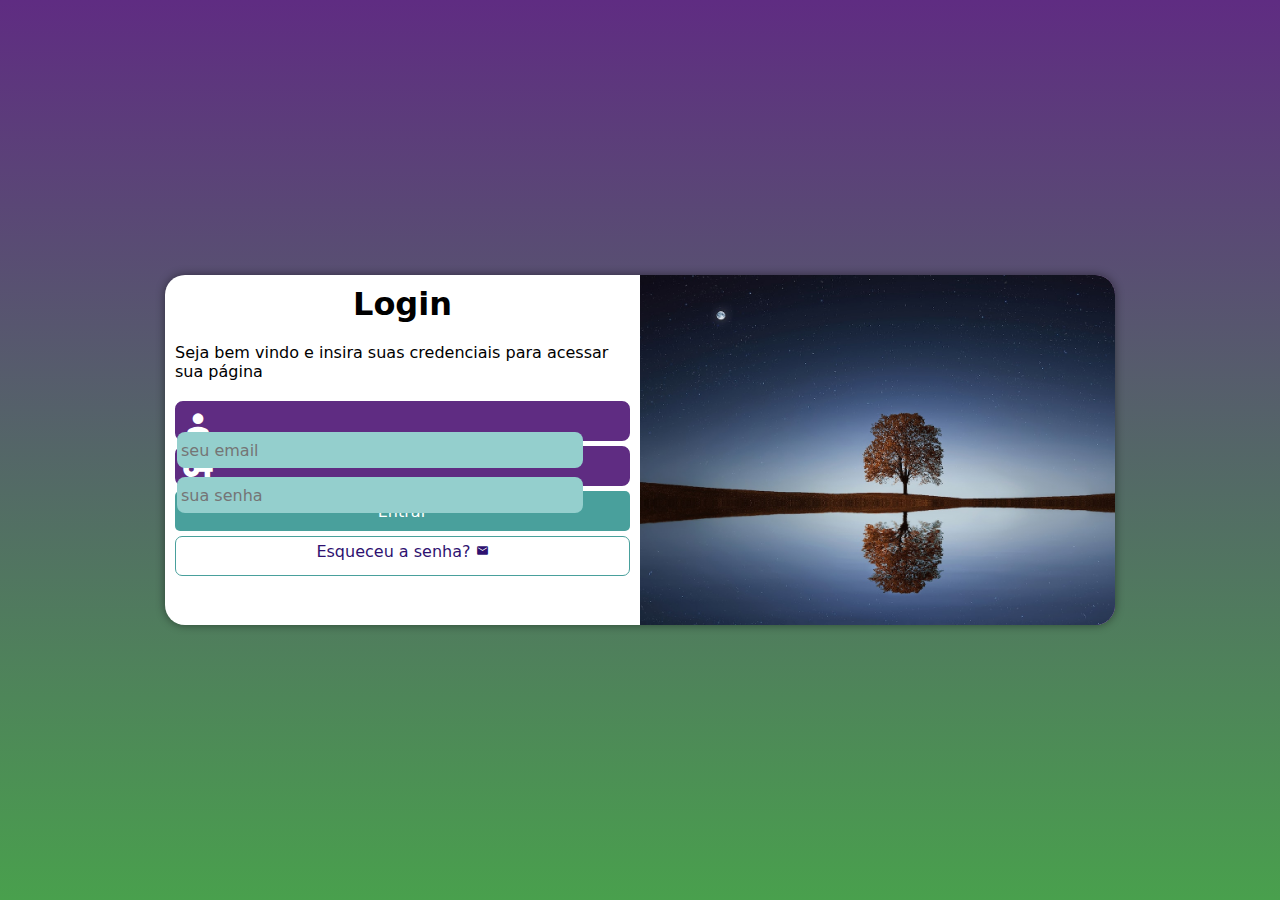
<file: index.html>
<!DOCTYPE html>
<html lang="pt-br">
<head>
    <meta charset="UTF-8">
    <meta name="viewport" content="width=device-width, initial-scale=1.0">
    <title>Login</title>
    <link href="https://fonts.googleapis.com/icon?family=Material+Icons" rel="stylesheet">
    <link rel="stylesheet" href="estilos/Style.css">
    <link rel="stylesheet" href="estilos/midia-query.css">
</head>
<body>
 <main>
    <section id="login">
        <div id="imagem">
        
        </div>
        <div id="formulario">
            <h1>Login</h1>
            <p>Seja bem vindo e insira suas credenciais para acessar sua página</p>
            <form action="login.php" method="post" autocomplete="on">
                <div class="campo">
                    <i class="material-icons">person</i>
                    <input type="email" name="login" id="iogin" placeholder="seu email" autocomplete="email" required maxlength="30">
                    <label for="login">Login</label>
                </div>
                <div class="campo">
                    <i class="material-icons">vpn_key</i>
                    <input type="password" name="senha" id="isenha" placeholder="sua senha" autocomplete="current-password" required minlength="8" maxlength="20">
                    <label for="isenha">Senha</label>
                </div>
                <input type="submit" value="Entrar">
                <a href="esqueci.html" class="botao">
                    Esqueceu a senha? <i class="material-icons">mail</i>
                </a>
            </form>
        </div>
    </section>
 </main>
</body>
</html>
</file>
<file: estilos/Style.css>
@charset "UTF-8";
*{
    font-family: system-ui, -apple-system, BlinkMacSystemFont, 'Segoe UI', Roboto, Oxygen, Ubuntu, Cantarell, 'Open Sans', 'Helvetica Neue', sans-serif;
    padding: 0px;
    margin: 0px;
    box-sizing: border-box;

}
body, html{
    background: #5f2c82;
    height: 100vh;
    width: 100vw;
   
}
main{
    position: relative;
    height: 100vh;
    width: 100vw;
}
section#login{
    position: absolute;
    top:50%;
    left: 50%;
   
    overflow: hidden;
    background-color: white;
    width: 230px;
    height: 515px;
    border-radius: 20px;
    box-shadow: 0px 0px 10px rgba(0, 0, 0, 0.450);
    transform: translate(-50%, -50%);
    transition: width .3s, height .3s;
    transition-timing-function: ease;

}
section#login > div#imagem{
    background: #5f2c82 url(../imagem/tree.jpg)no-repeat;
    background-position: left bottom;
    background-size:cover;
    height: 200px;
 
}
section#login > div#formulario{
    display: block;
    padding: 10px;

}
div#formulario > h1{

    text-align: center;
    margin-bottom: 10px;

}
div#formulario > p{
    font-size: 0.8em;
}
form > div.campo{
    background-color: #5f2c82;
    border: 2px solid #5f2c82;
    display: block;
    width: 100%;
    height: 40px;
    border-radius: 8px;
    margin: 5px 0px;
}
div.campo > label{
display:none;

}
div.campo i{
    color: white;
  
    font-size: 2em;
    width: 40px;
    padding: 5px;

}
div.campo > input{
    background-color: #94cfcd;
    font-size: 1em;
    width: calc(100% - 45px);
    
    height: 100%;
    border: 0px;
    border-radius: 8px;
    padding: 4px;
    transform: translateY(-13px);
   
}
div.campo > input:focus-within{
    background-color: white;
}

form > input[type=submit]{
    display: block;
    font-size: 1em;
    width: 100%;
    height:40px;
    background-color: #49a09c;
    border: none;
    color: white;
    border-radius: 5px;
    cursor: pointer;
    
   
}
form > input[type=submit]:hover{
    background-color: #2d6462;
}
form > a.botao{
    display: block;
    text-align: center;
    width: 100%;
    height: 40px;
    padding-top: 5px;
    margin-top: 5px;
    background-color:white;
    color: #2e1170;
    border: 1px solid #49a09c;
    border-radius: 7px;
    text-decoration: none;
    
}
form > a.botao:hover{
    background-color: #2d6462;
}
form > a.botao > i{
    font-size: 0.8em;

}
</file>
<file: estilos/midia-query.css>
@charset "UTF-8";

@media screen and (min-width:768px) and (max-width:992px){
    /* Configuração para Tablet*/

    body{

        background-image: linear-gradient(to top,#49a04d,#5f2c82);
    }
    section#login{
        width: 80vw;
        height: 280px;
    }
    
    section#login > div#imagem{
        float: left;
        width: 30%;
        height: 100%;

    }

    section#login > div#formulario{
        float: right;
        width: 70%;
    }

}
@media screen and (min-width: 992px){
    /* Configurações para desk top*/
    body{

        background-image: linear-gradient(to top,#49a04d,#5f2c82);
    }
    section#login{
        width: 950px;
        height: 350px;

    }
    section#login > div#imagem{
        float: right;
        width: 50%;
        height: 100%;

    }
    section#login > div#formulario{
        float: left;
        width: 50%;
    }
    div#formulario > p{
        font-size: 1em;
        margin: 20px 0px;
       
    }
    div#formulario > h1{

        font-size: 2em;
        
    
    }
}
</file>
